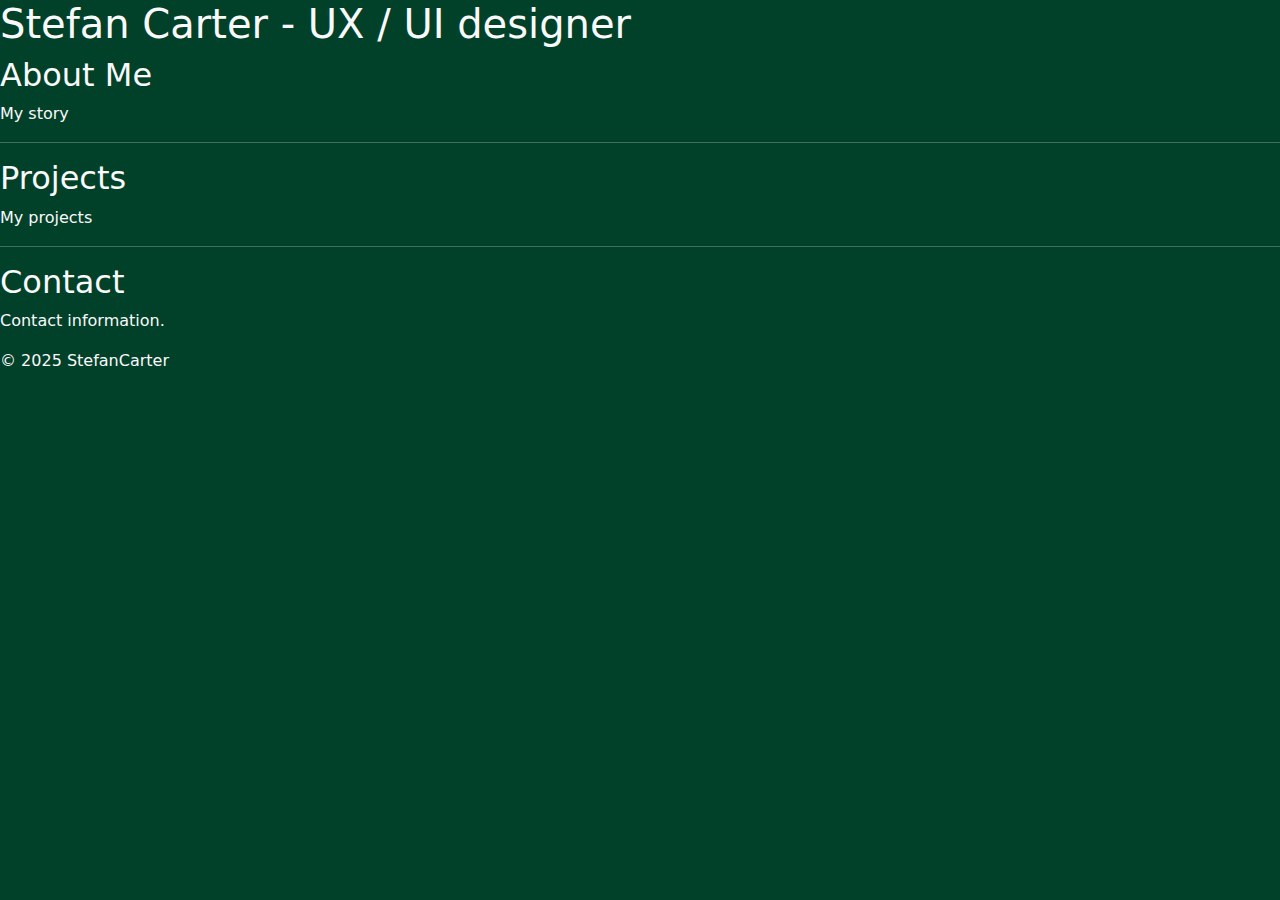
<file: index.html>
<!DOCTYPE html>
<html lang="en">
<head>
    <meta charset="UTF-8">
    <meta name="viewport" content="width=device-width, initial-scale=1.0">
    <title>Portfolio</title>
    <link href="https://cdn.jsdelivr.net/npm/bootstrap@5.3.3/dist/css/bootstrap.min.css" rel="stylesheet" integrity="sha384-QWTKZyjpPEjISv5WaRU9OFeRpok6YctnYmDr5pNlyT2bRjXh0JMhjY6hW+ALEwIH" crossorigin="anonymous">
<script src="https://cdn.jsdelivr.net/npm/bootstrap@5.3.3/dist/js/bootstrap.bundle.min.js" integrity="sha384-YvpcrYf0tY3lHB60NNkmXc5s9fDVZLESaAA55NDzOxhy9GkcIdslK1eN7N6jIeHz" crossorigin="anonymous"></script>
    <link rel="stylesheet" href="styles.css">
</head>
<body>
    <header>
        <h1>Stefan Carter - UX / UI designer</h1>
    </header>
    <main>
        <section id="about">
            <h2>About Me</h2>
            <p>My story</p>
        </section>
        <hr>
        <section id="projects">
            <h2>Projects</h2>
            <p>My projects</p>
        </section>
        <hr>
        <section id="contact">
            <h2>Contact</h2>
            <p>Contact information.</p>
        </section>
    </main>
    <footer>
        <p>&copy; 2025 StefanCarter</p>
    </footer>
</body>
</html>
</file>
<file: styles.css>
body {
    background-color: #014029;
    color: #f9f9f9;
}
</file>
